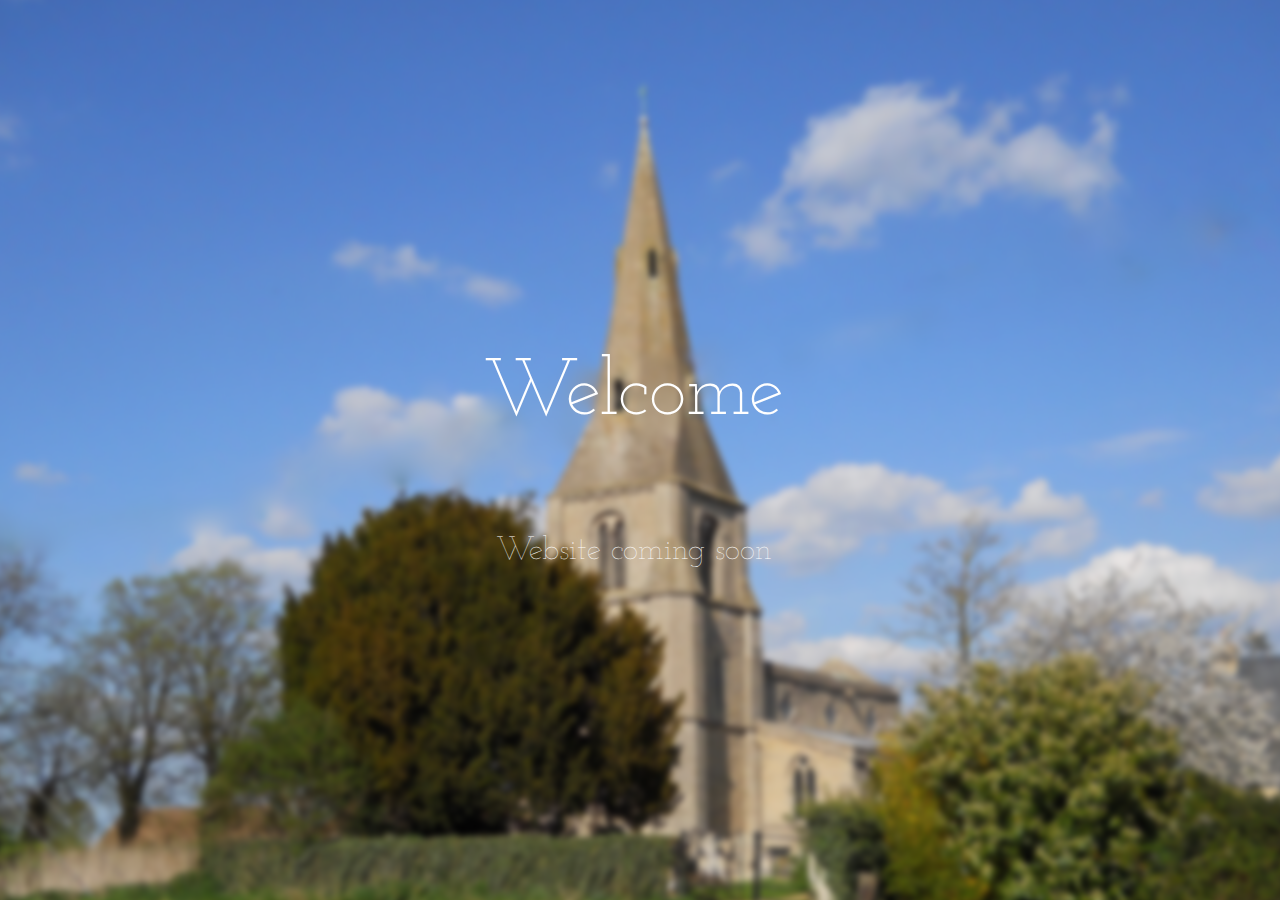
<file: index.html>
<!DOCTYPE html>
<html>
    <head>
        <title>St Stephen's Church - Coming Soon</title>

        <!-- meta data -->
        <meta charset="utf-8">
        <meta http-equiv="X-UA-Compatible" content="IE=edge">
        <meta name="viewport" content="width=device-width, initial-scale=1, minimum-scale=1">

        <!-- Font -->
        <link href="https://fonts.googleapis.com/css?family=Josefin+Slab:100,300" rel="stylesheet">
        
         <!-- External Stylesheets -->
        <!-- Main CSS -->
        <link rel="stylesheet" type="text/css" href="main.css">
        <!-- Font -->
        <link href="https://fonts.googleapis.com/css?family=Josefin+Slab:100,300" rel="stylesheet">
        <style>
           body {
                font-family: 'Josefin Slab', serif;
            }
            h1 {
                font-weight: 300;
                font-size: 5em;
            }
            h3 {
                font-weight: 100;
                font-size: 3em;
            }
            h6 {
                font-weight: 100;
                font-size: 1em;
                color: darkgray;
            }
            p {
                font-weight: 100;
                font-size: 2em;
            }
        </style>


    </head>

    <body>

        <div id="imageContainer" ng-repeat="message in message | limitTo : -1">
            <div class="bg-main"></div>

            <div class="middle-text text-center">

                <h1>Welcome</h1>
                <br>
                <p>Website coming soon</p>

            </div> 
        </div>

    </body>
</html>
</file>
<file: main.css>
<style>
div {}
.bg-main {       
    background-image: url("/images/St_Stephen_Landscape_Edit.jpg");
    height: 100vh;
    width: 100%;
    background-position: center;
    background-repeat: no-repeat;
    background-size: cover;
    -webkit-filter: blur(5px);
    -moz-filter: blur(5px);
    -o-filter: blur(5px);
    -ms-filter: blur(5px);
    filter: blur(3px);
    transform: scale(1.1);
    position: absolute;
    top: 0;
    left: 0;
    z-index: -5;
}
#imageContainer {
    width: 100vw;
    height: 100vh;
    overflow: hidden;
    position: absolute; /* Has to be absolute */
    top: 0;
    left: 0;
    z-index: -1;
}
.middle-text {
    position: absolute; /* Has to be absolute */
    width: 90%;
    top: 50%;
    transform: translate( 5%, -50%);
    color: white;
    z-index: 1;
}
.dark-font {
    color: #474e5d;
}
.text-left {
    text-align: left;
}
.text-center {
    text-align: center;
}
.bg-2 { 
    background-color: #474e5d; /* Dark Blue */
    position: absolute;
    height: 50vh;
    width: 100%;
    top: 100vh;
    left: 0;
    z-index: -1;
}
.bg-3 { 
    background-color: #ffffff; /* White */
    position: absolute;
    height: 50vh;
    width: 100%;
    top: 150vh;
    left: 0;
    z-index: -1;
}
.footer {
    background-color: #474e5d; /* Dark Blue */
    position: absolute;
    height: 15vh;
    width: 100%;
    top: 200vh;
    left: 0;
    z-index: -1;
}

@media only screen and (max-width: 480px) {
    
.bg-main {
    background-image: url("/images/St_Stephen_Edit.png");
}

}
</style>
</file>
